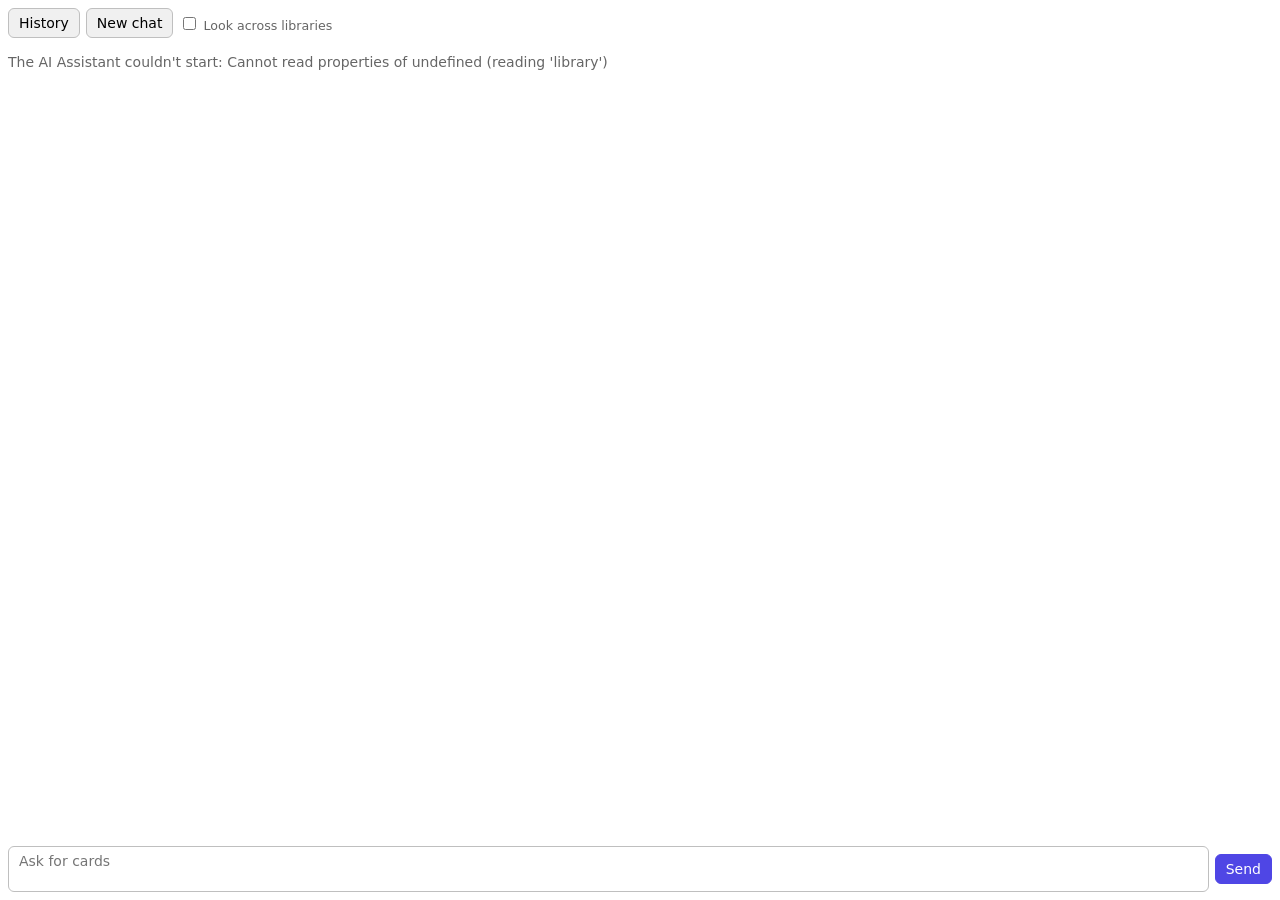
<file: forge-ai/ui/index.html>
<!doctype html>
<html lang="en">
  <head>
    <meta charset="utf-8" />
    <meta name="viewport" content="width=device-width, initial-scale=1" />
    <title>AI Assistant</title>
    <link rel="stylesheet" href="app.css" />
  </head>
  <body>
    <div id="bar">
      <button id="history" type="button" aria-expanded="false" aria-controls="drawer">History</button>
      <button id="new" type="button">New chat</button>
      <label title="Similar and related cards can come from your other libraries. Search stays in this one."><input id="all" type="checkbox" /> Look across libraries</label>
    </div>
    <div id="body">
      <main id="log" aria-live="polite" aria-label="Conversation" tabindex="0"></main>
      <aside id="drawer" aria-label="Past conversations" hidden>
        <input id="filter" type="search" aria-label="Search conversations" placeholder="Search conversations" />
        <div id="conversations"></div>
      </aside>
    </div>
    <p id="editing" hidden></p>
    <div id="ask">
      <textarea id="text" rows="2" aria-label="Ask the AI Assistant" placeholder="Ask for cards"></textarea>
      <button id="send" type="button" disabled>Send</button>
      <button id="stop" type="button" hidden>Stop</button>
    </div>
    <script type="module" src="app.js"></script>
  </body>
</html>
</file>
<file: forge-ai/ui/app.css>
/* The system canvas colors keep the page dark before the host's theme arrives. */
:root {
  color-scheme: light dark;
  --fallback-surface: color-mix(in srgb, CanvasText 6%, Canvas);
  --fallback-border: color-mix(in srgb, CanvasText 25%, Canvas);
  --fallback-muted: color-mix(in srgb, CanvasText 60%, Canvas);
}
* { box-sizing: border-box; }
html, body { height: 100%; margin: 0; }
body {
  display: flex;
  flex-direction: column;
  font: var(--font-size, 14px) var(--font, system-ui, sans-serif);
  background: var(--bg, Canvas);
  color: var(--text, CanvasText);
}
#bar, #ask { display: flex; flex-wrap: wrap; gap: 6px; padding: 8px; align-items: center; }
#bar label { font-size: 0.9em; color: var(--text-muted, var(--fallback-muted)); }
#ask textarea { flex: 1 1 10em; min-width: 0; resize: none; }

button, input, textarea {
  font: inherit;
  color: var(--text, CanvasText);
  background: var(--surface, var(--fallback-surface));
  border: 1px solid var(--border, var(--fallback-border));
  border-radius: var(--radius, 6px);
  padding: 6px 10px;
}
textarea, input[type="search"] { background: var(--bg, Canvas); }
button { cursor: pointer; }
button:hover:not(:disabled) { border-color: var(--accent, #4f46e5); }
button:disabled { opacity: 0.5; cursor: default; }
#send { background: var(--accent, #4f46e5); border-color: var(--accent, #4f46e5); color: var(--bg, Canvas); }
:focus-visible { outline: 2px solid var(--accent, #4f46e5); outline-offset: 2px; }
input[type="checkbox"] { accent-color: var(--accent, #4f46e5); padding: 0; }

[hidden] { display: none !important; }
#body { position: relative; flex: 1; min-height: 0; display: flex; }
#log { flex: 1; min-height: 0; overflow-y: auto; overflow-x: hidden; padding: 8px; overflow-wrap: anywhere; }
#drawer { position: absolute; inset: 0; overflow-y: auto; padding: 8px; background: var(--bg, Canvas); }
#filter { width: 100%; margin-bottom: 8px; }
#drawer h3 { margin: 12px 0 4px; font-size: 0.85em; color: var(--text-muted, var(--fallback-muted)); }
#drawer .row { display: flex; gap: 6px; align-items: center; margin-bottom: 4px; }
#drawer .row .title { flex: 1; min-width: 0; text-align: left; overflow: hidden; text-overflow: ellipsis; white-space: nowrap; }
#drawer .row.current .title { border-color: var(--accent, #4f46e5); }
#drawer .row small { color: var(--text-muted, var(--fallback-muted)); white-space: nowrap; }
.delete.armed { border-color: var(--accent, #4f46e5); color: var(--accent, #4f46e5); }
#editing { margin: 0; padding: 0 8px; font-size: 0.85em; color: var(--text-muted, var(--fallback-muted)); }

/* A turn is the owner's message and the reply; turns sit further apart than the two inside one. */
.message { margin: 0 0 6px; }
.message.user {
  margin: 18px 0 6px auto;
  width: fit-content;
  max-width: 85%;
  padding: 8px 12px;
  border-radius: 12px;
  background: color-mix(in srgb, var(--accent, #4f46e5) 18%, var(--bg, Canvas));
  white-space: pre-wrap;
}
.message.user:first-child { margin-top: 0; }
.message .who { font-size: 0.8em; color: var(--text-muted, var(--fallback-muted)); margin-bottom: 4px; }
.message p { margin: 0 0 8px; }
.message.streaming { white-space: pre-wrap; }
.pick, .proposal { background: var(--surface, var(--fallback-surface)); border: 1px solid var(--border, var(--fallback-border)); border-radius: var(--radius, 6px); padding: 8px; margin-top: 8px; }
.pick p { margin: 4px 0 8px; }
.pick button, .proposal > button { margin: 0 6px 4px 0; }
.table { overflow-x: auto; margin: 0 0 8px; }
table { border-collapse: collapse; }
th, td { border: 1px solid var(--border, var(--fallback-border)); padding: 4px 8px; text-align: left; vertical-align: top; }
.field { margin: 8px 0; }
.field-label { font-size: 0.85em; color: var(--text-muted, var(--fallback-muted)); }
.field-text { white-space: pre-wrap; }
.field-text.clamped { display: -webkit-box; -webkit-line-clamp: 4; -webkit-box-orient: vertical; overflow: hidden; }
button.link { border: none; background: none; padding: 0; color: var(--accent, #4f46e5); text-decoration: underline; }
button.primary { background: var(--accent, #4f46e5); border-color: var(--accent, #4f46e5); color: var(--bg, Canvas); }
.notice, .hint { color: var(--text-muted, var(--fallback-muted)); }
</file>
